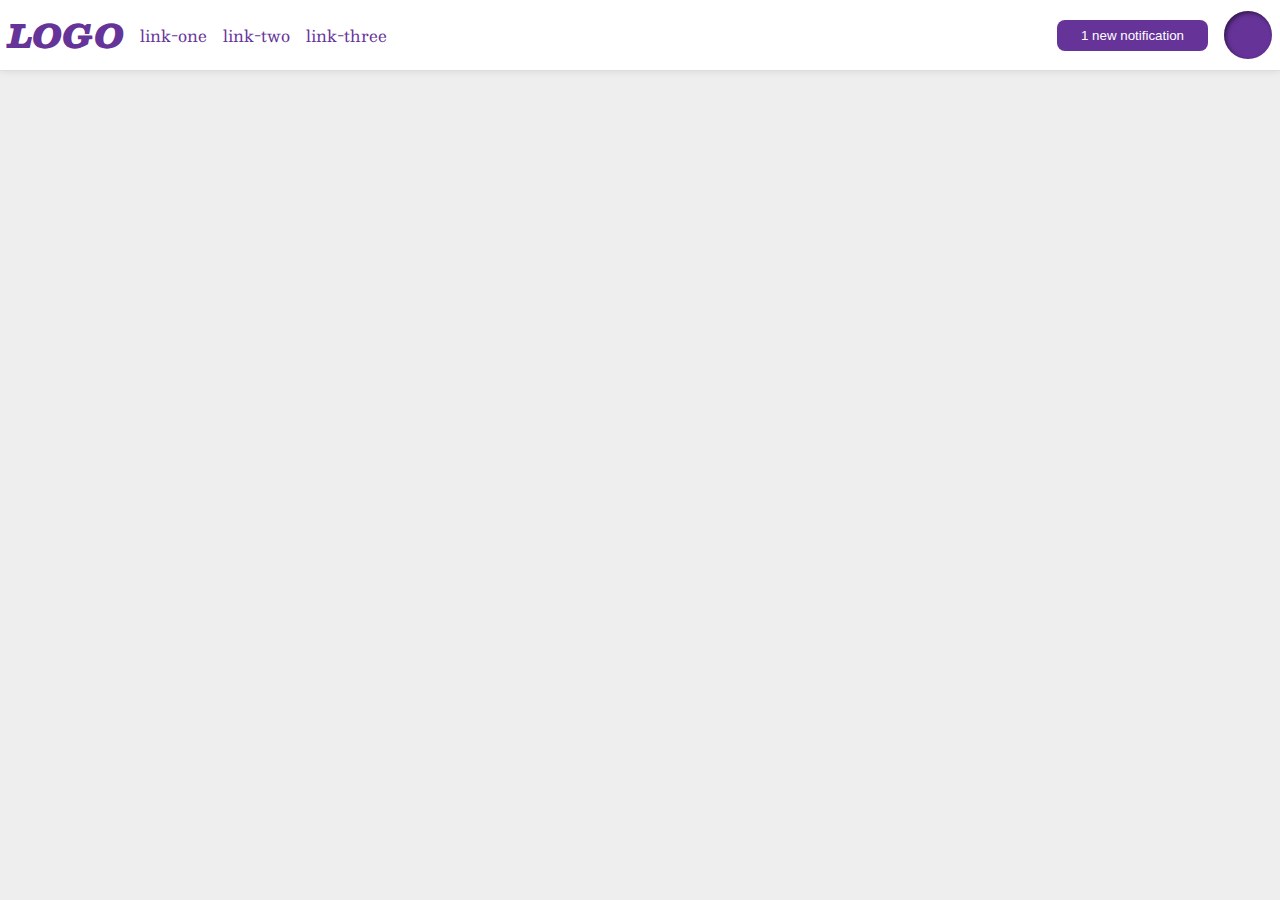
<file: foundations/flex/03-flex-header-2/index.html>
<!DOCTYPE html>
<html lang="en">
  <head>
    <meta charset="UTF-8">
    <meta http-equiv="X-UA-Compatible" content="IE=edge">
    <meta name="viewport" content="width=device-width, initial-scale=1.0">
    <title>Flex Header 2</title>
    <link rel="stylesheet" href="style.css">
  </head>
  <body>
    <div class="header">
      <div class="left-side-container">
        <div class="logo">
          LOGO
        </div>
        <ul class="links">
          <li><a href="https://google.com">link-one</a></li>
          <li><a href="https://google.com">link-two</a></li>
          <li><a href="https://google.com">link-three</a></li>
        </ul>
      </div>
      <div class="right-side-container">
        <button class="notifications">
          1 new notification
        </button>
        <div class="profile-image"></div>
      </div>
    </div>
  </body>
</html>
</file>
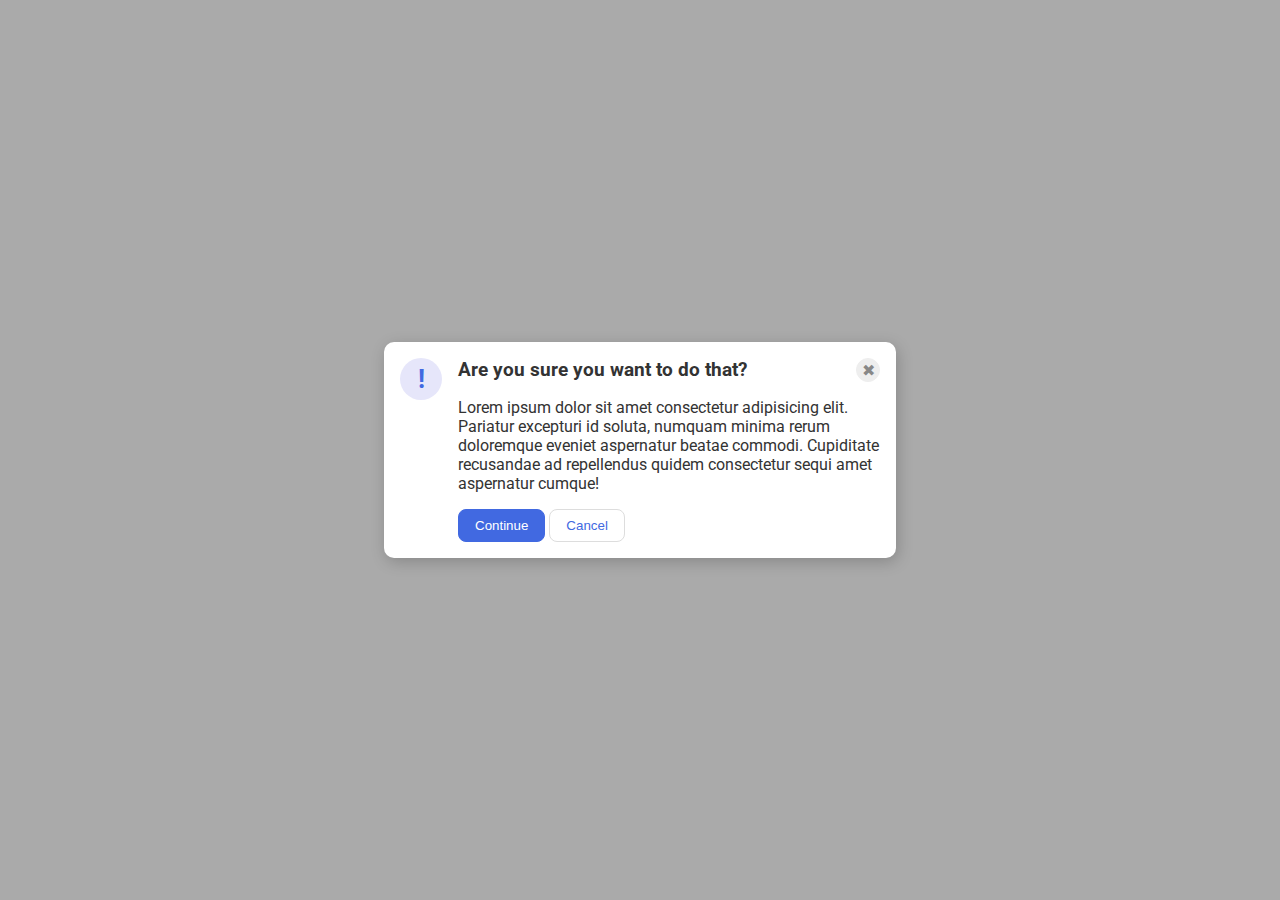
<file: foundations/flex/05-flex-modal/index.html>
<!DOCTYPE html>
<html lang="en">
  <head>
    <meta charset="UTF-8">
    <meta http-equiv="X-UA-Compatible" content="IE=edge">
    <meta name="viewport" content="width=device-width, initial-scale=1.0">
    <link rel="stylesheet" href="style.css">
    <title>Modal</title>
  </head>
  <body>
    <div class="modal">
      <div class="icon">!</div>
      <div class="container">
        <div class="header">
          <h3 class="headline">Are you sure you want to do that?</h2>
          <button class="close-button">✖</button>
        </div>
        <div class="text">Lorem ipsum dolor sit amet consectetur adipisicing elit. Pariatur excepturi id soluta, numquam minima rerum doloremque eveniet aspernatur beatae commodi. Cupiditate recusandae ad repellendus quidem consectetur sequi amet aspernatur cumque!</div>
        <div class="interaction-button-container">
          <button class="continue">Continue</button>
          <button class="cancel">Cancel</button>
        </div>
      </div>
    </div>
  </body>
</html>
</file>
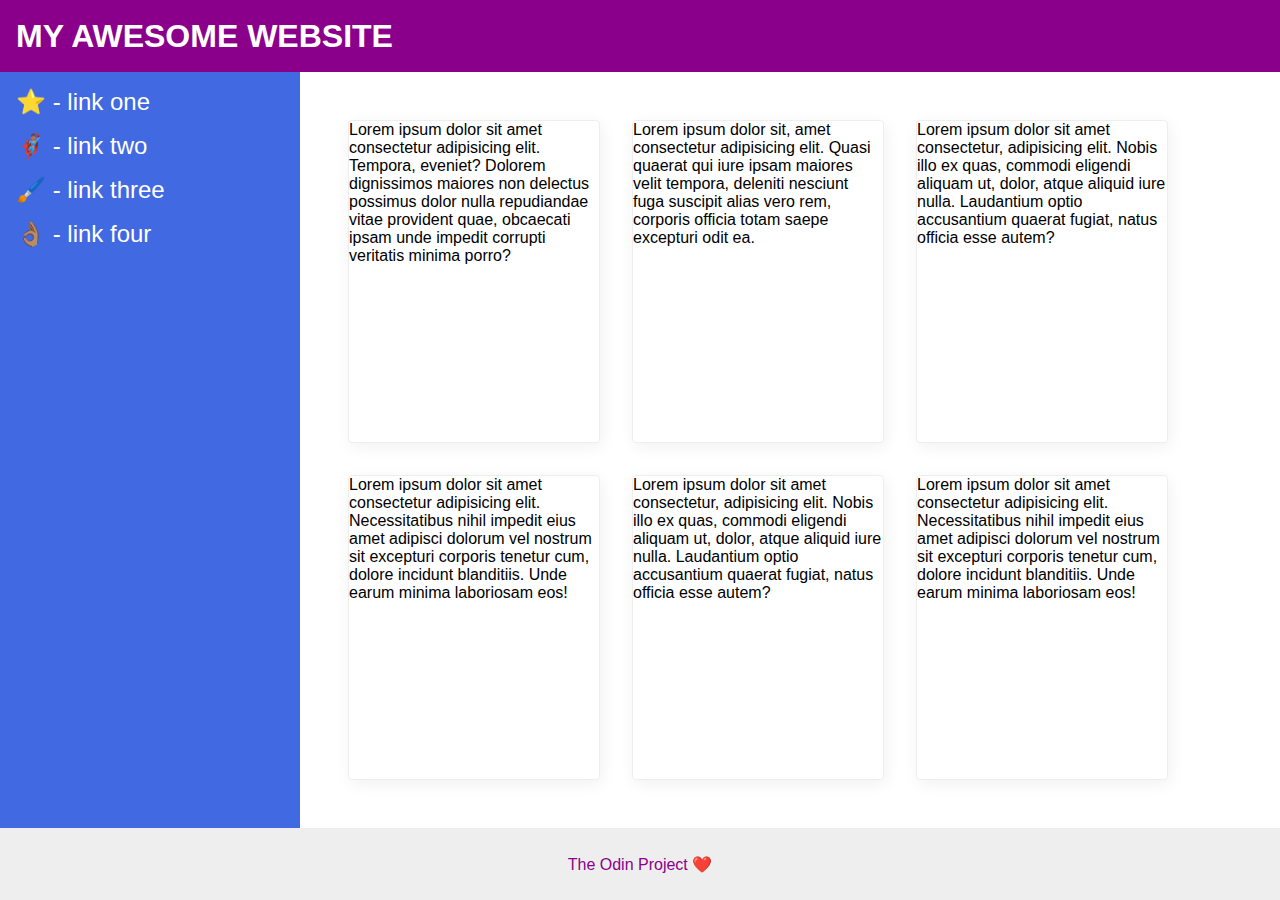
<file: foundations/flex/07-flex-layout-2/index.html>
<!DOCTYPE html>
<html lang="en">
  <head>
    <meta charset="UTF-8">
    <meta http-equiv="X-UA-Compatible" content="IE=edge">
    <meta name="viewport" content="width=device-width, initial-scale=1.0">
    <title>The Holy Grail</title>
    <link rel="stylesheet" href="style.css">
  </head>
  <body>
    <div class="header">
      MY AWESOME WEBSITE
    </div>
    
    <div class="content">
      <div class="sidebar">
        <ul>
          <li><a href="#">⭐ - link one</a></li>
          <li><a href="#">🦸🏽‍♂️ - link two</a></li>
          <li><a href="#">🖌️ - link three</a></li>
          <li><a href="#">👌🏽 - link four</a></li>
        </ul>
      </div>
  
      <div class="cards-container">
        <div class="card">Lorem ipsum dolor sit amet consectetur adipisicing elit. Tempora, eveniet? Dolorem dignissimos maiores non delectus possimus dolor nulla repudiandae vitae provident quae, obcaecati ipsam unde impedit corrupti veritatis minima porro?</div>
        <div class="card">Lorem ipsum dolor sit, amet consectetur adipisicing elit. Quasi quaerat qui iure ipsam maiores velit tempora, deleniti nesciunt fuga suscipit alias vero rem, corporis officia totam saepe excepturi odit ea.</div>
        <div class="card">Lorem ipsum dolor sit amet consectetur, adipisicing elit. Nobis illo ex quas, commodi eligendi aliquam ut, dolor, atque aliquid iure nulla. Laudantium optio accusantium quaerat fugiat, natus officia esse autem?</div>
        <div class="card">Lorem ipsum dolor sit amet consectetur adipisicing elit. Necessitatibus nihil impedit eius amet adipisci dolorum vel nostrum sit excepturi corporis tenetur cum, dolore incidunt blanditiis. Unde earum minima laboriosam eos!</div>
        <div class="card">Lorem ipsum dolor sit amet consectetur, adipisicing elit. Nobis illo ex quas, commodi eligendi aliquam ut, dolor, atque aliquid iure nulla. Laudantium optio accusantium quaerat fugiat, natus officia esse autem?</div>
        <div class="card">Lorem ipsum dolor sit amet consectetur adipisicing elit. Necessitatibus nihil impedit eius amet adipisci dolorum vel nostrum sit excepturi corporis tenetur cum, dolore incidunt blanditiis. Unde earum minima laboriosam eos!</div>
      </div>
    </div>
    
    <div class="footer">
      The Odin Project ❤️
    </div>
  </body>
</html>
</file>
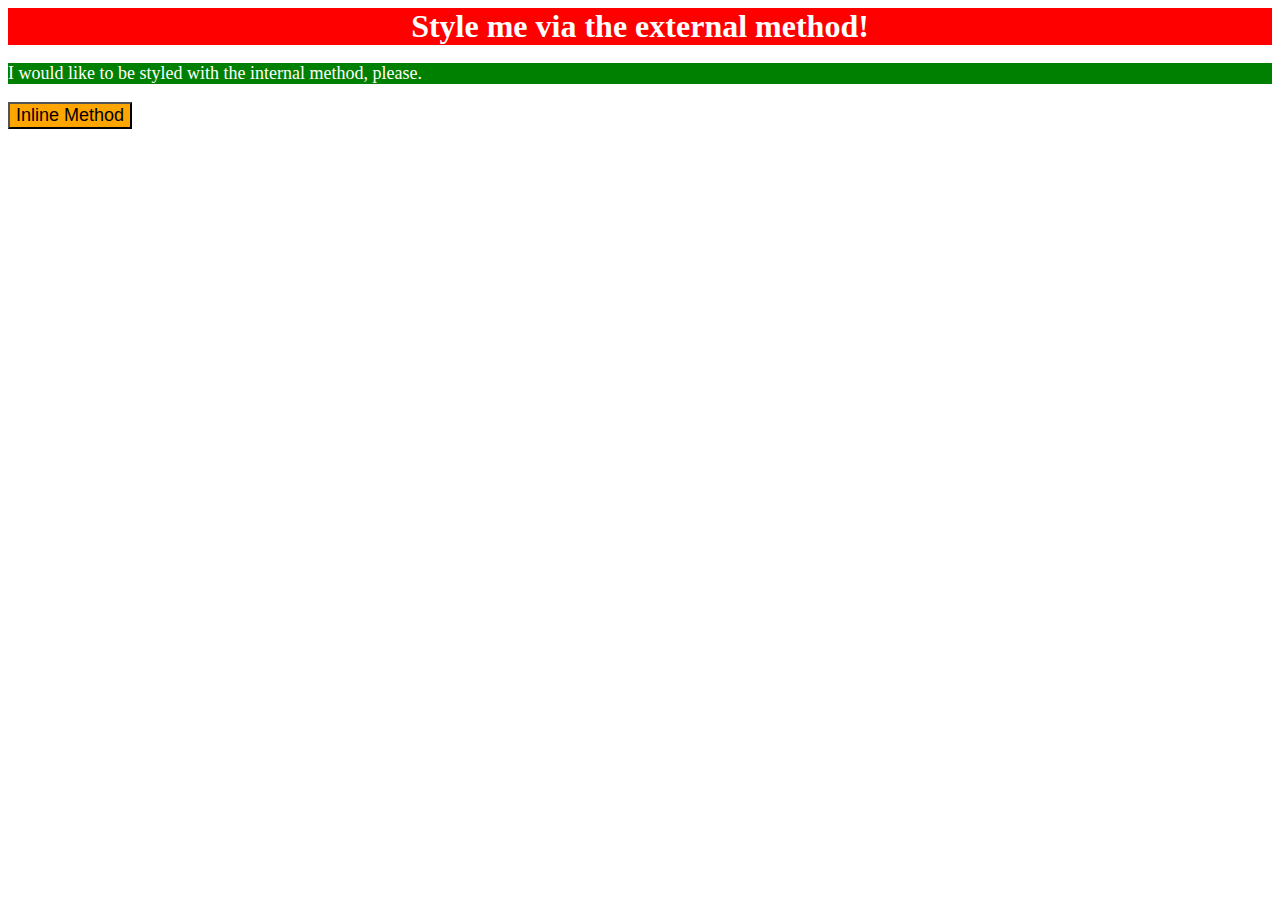
<file: foundations/intro-to-css/01-css-methods/index.html>
<!DOCTYPE html>
<html lang="en">
  <head>
    <meta charset="UTF-8">
    <meta http-equiv="X-UA-Compatible" content="IE=edge">
    <meta name="viewport" content="width=device-width, initial-scale=1.0">
    <link rel="stylesheet" href="styles.css">
    <title>Methods for Adding CSS</title>
    <style>
      p {
        background-color: green;
        color: white;
        font-size: 18px;
      }
    </style>
  </head>
  <body>
    <div>Style me via the external method!</div>
    <p>I would like to be styled with the internal method, please.</p>
    <button style="background-color: orange; font-size: 18px;">Inline Method</button>
  </body>
</html>
</file>
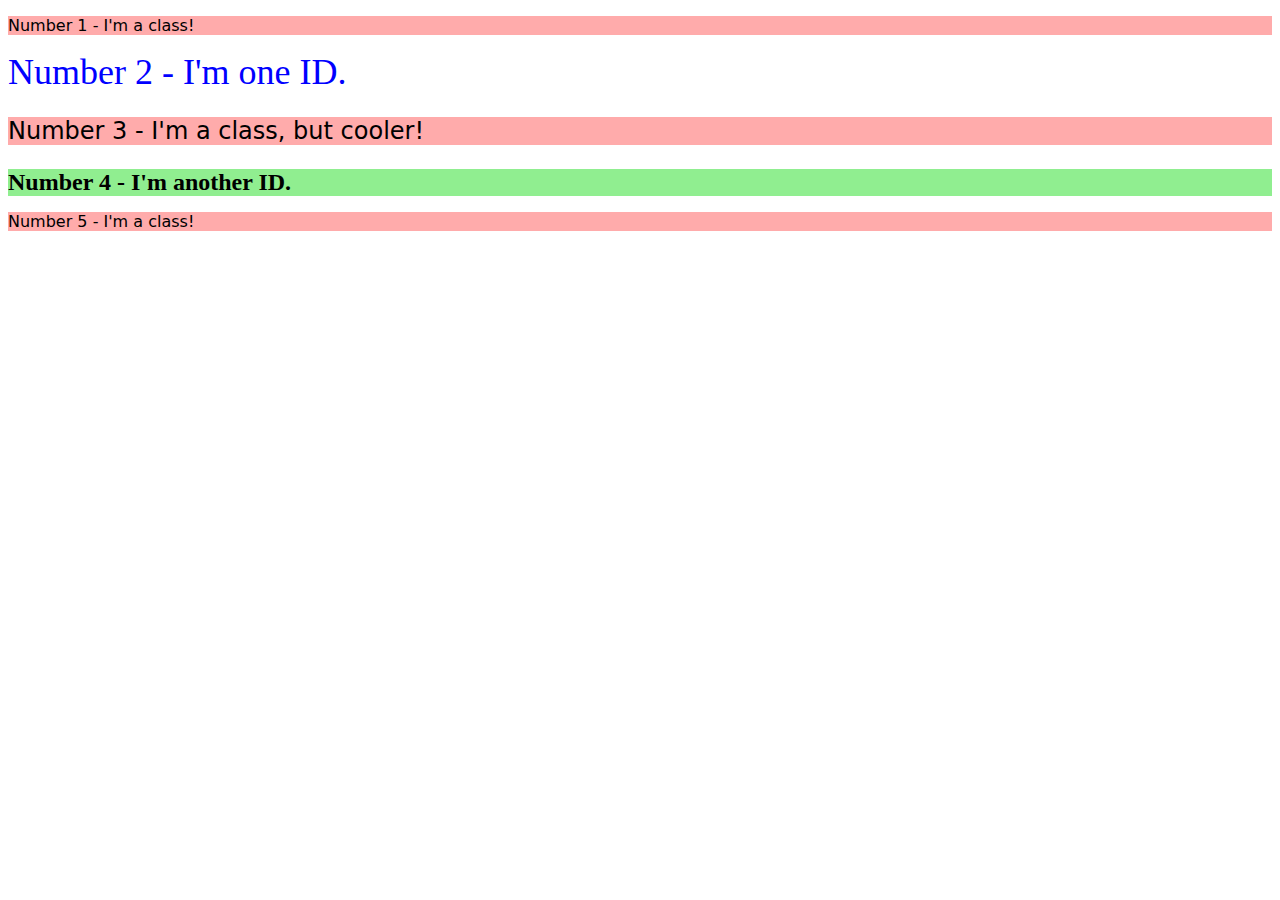
<file: foundations/intro-to-css/02-class-id-selectors/index.html>
<!DOCTYPE html>
<html lang="en">
  <head>
    <meta charset="UTF-8">
    <meta http-equiv="X-UA-Compatible" content="IE=edge">
    <meta name="viewport" content="width=device-width, initial-scale=1.0">
    <title>Class and ID Selectors</title>
    <link rel="stylesheet" href="style.css">
  </head>
  <body>
    <p class="odd">Number 1 - I'm a class!</p>
    <div id="number2">Number 2 - I'm one ID.</div>
    <p class="odd number3">Number 3 - I'm a class, but cooler!</p>
    <div id="number4">Number 4 - I'm another ID.</div>
    <p class="odd">Number 5 - I'm a class!</p>
  </body>
</html>
</file>
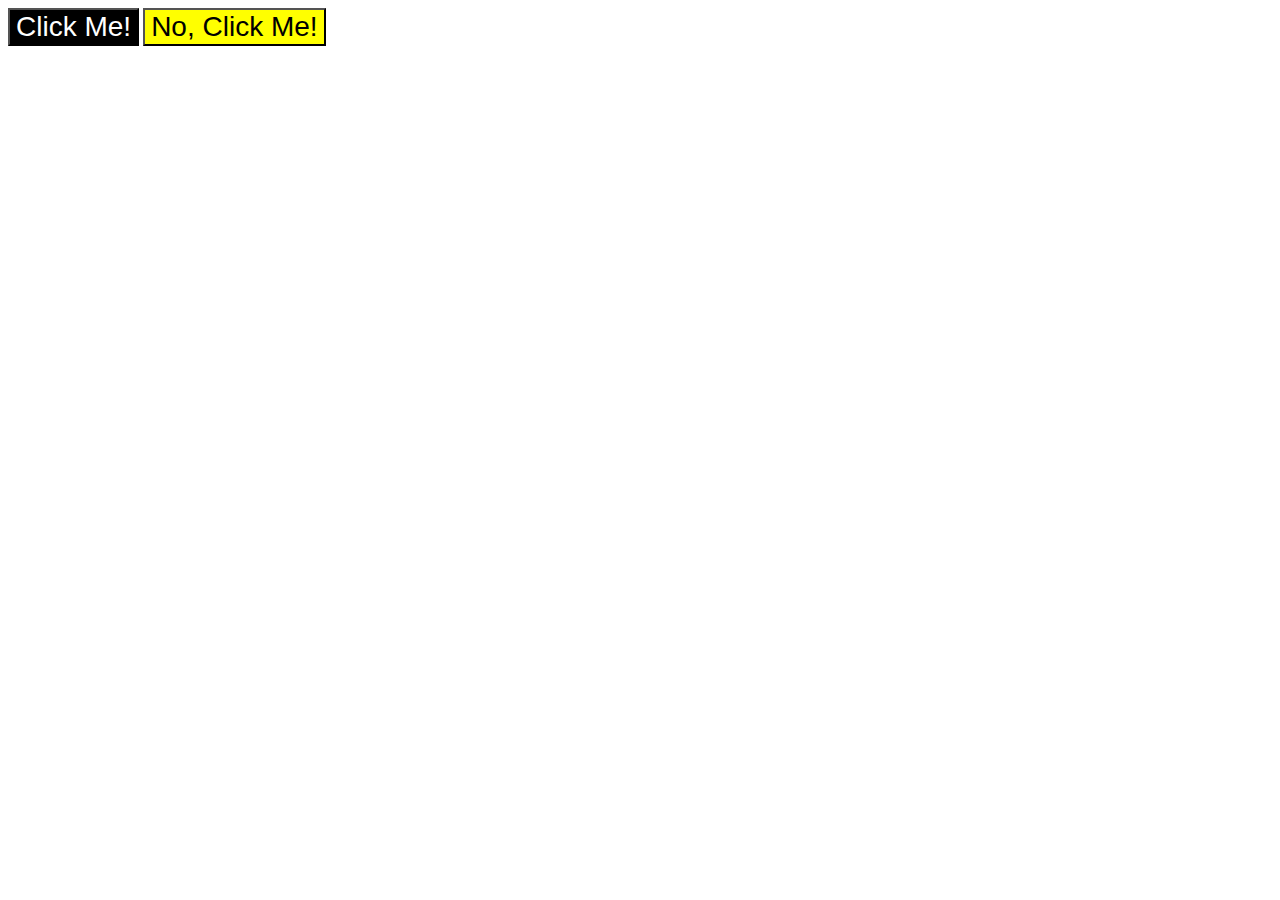
<file: foundations/intro-to-css/03-grouping-selectors/index.html>
<!DOCTYPE html>
<html lang="en">
  <head>
    <meta charset="UTF-8">
    <meta http-equiv="X-UA-Compatible" content="IE=edge">
    <meta name="viewport" content="width=device-width, initial-scale=1.0">
    <title>Grouping Selectors</title>
    <link rel="stylesheet" href="style.css">
  </head>
  <body>
    <button class="click-me">Click Me!</button>
    <button class="no-click-me">No, Click Me!</button>
  </body>
</html>
</file>
<file: foundations/flex/03-flex-header-2/style.css>
/* this is some magical font-importing.  
you'll learn about it later. */
@import url('https://fonts.googleapis.com/css2?family=Besley:ital,wght@0,400;1,900&display=swap');

body {
  margin: 0;
  background: #eee;
  font-family: Besley, serif;
}

.header {
  background: white;
  border-bottom: 1px solid #ddd;
  box-shadow: 0 0 8px rgba(0,0,0,.1);
}

.profile-image {
  background: rebeccapurple;
  box-shadow: inset 2px 2px 4px rgba(0,0,0,.5);
  border-radius: 50%;
  width: 48px;
  height: 48px;
}

.logo {
  color: rebeccapurple;
  font-size: 32px;
  font-weight: 900;
  font-style: italic;
}

button {
  border: none;
  border-radius: 8px;
  background: rebeccapurple;
  color: white;
  padding: 8px 24px;
}

a {
  /* this removes the line under our links */
  text-decoration: none;
  color: rebeccapurple;
}

ul {
  list-style-type: none;
  padding: 0;
  margin: 0;
}

/* New added styles */

.header {
  display: flex;
  justify-content: space-between;
  padding: 8px;
}

.left-side-container,
.right-side-container {
  display: flex;
  gap: 16px;
  align-items: center;
}

.left-side-container .links {
  display: flex;
  gap: 16px;
}
</file>
<file: foundations/flex/05-flex-modal/style.css>
@import url('https://fonts.googleapis.com/css2?family=Roboto:wght@400;700&display=swap');

html, body {
  height: 100%;
}

body {
  font-family: Roboto, sans-serif;
  margin: 0;
  background: #aaa;
  color: #333;
  /* I'll give you this one for free lol */
  display: flex;
  align-items: center;
  justify-content: center;
}

.modal {
  background: white;
  width: 480px;
  border-radius: 10px;
  box-shadow: 2px 4px 16px rgba(0,0,0,.2);
}

.icon {
  color: royalblue;
  font-size: 26px;
  font-weight: 700;
  background: lavender;
  width: 42px;
  height: 42px;
  border-radius: 50%;
  display: flex;
  align-items: center;
  justify-content: center;
}

.close-button {
  background: #eee;
  border-radius: 50%;
  color: #888;
  font-weight: 400;
  font-size: 16px;
  height: 24px;
  width: 24px;
  display: flex;
  align-items: center;
  justify-content: center;
  border: 1px solid #eee;
  padding: 0;
}

button {
  cursor: pointer;
  padding: 8px 16px;
  border-radius: 8px;
}

button.continue {
  background: royalblue;
  border: 1px solid royalblue;
  color: white;
}

button.cancel {
  background: white;
  border: 1px solid #ddd;
  color: royalblue;
}

/* New Style added */

* {
  padding: 0;
  margin: 0;
}

.modal {
  padding: 16px;
}

.modal, 
.container {
  gap: 16px;
}

.modal, 
.container,
.header {
  display: flex;
}

.container {
  flex-direction: column;
}

.icon {
  flex-shrink: 0;
}

.header {
  align-items: center;
}

.headline {
  margin-right: auto;
}
</file>
<file: foundations/flex/07-flex-layout-2/style.css>
body {
  font-family: -apple-system, BlinkMacSystemFont, 'Segoe UI', Roboto, Oxygen, Ubuntu, Cantarell, 'Open Sans', 'Helvetica Neue', sans-serif;
  margin: 0;
  min-height: 100vh;
}

.header {
  height: 72px;
  background: darkmagenta;
  color: white;
}

.footer {
  height: 72px;
  background: #eee;
  color: darkmagenta;
}

.sidebar {
  width: 300px;
  background: royalblue;
  box-sizing: border-box;
}

.card {
  border: 1px solid #eee;
  box-shadow: 2px 4px 16px rgba(0,0,0,.06);
  border-radius: 4px;
}

/* New added styles */

* {
  margin: 0;
  padding: 0;
}

body {
  display: flex;
  flex-direction: column;
}

.header {
  display: flex;
  align-items: center;
  padding-left: 16px;
  font-size: 32px;
  font-weight: 900;
}

.footer {
  display: flex;
  justify-content: center;
  align-items: center;
}

.sidebar {
  display: flex;
  justify-content: stretch;
  flex-direction: column;
  width: 300px;
  flex-shrink: 0;
  padding: 16px;
}

.sidebar ul {
  list-style: none;
  display: flex;
  align-items: flex-start;
  flex-direction: column;
  gap: 16px;
}

.sidebar ul li a {
  text-decoration: none;
  color: white;
  font-size: 24px;
}

.content {
  display: flex;
  flex-direction: row;
  flex: 1;
}

.cards-container {
  display: flex;
  padding: 48px;
  flex-wrap: wrap;
  gap: 32px;
}

.cards-container .card {
  width: 250px;
}
</file>
<file: foundations/intro-to-css/01-css-methods/styles.css>
div {
    background-color: red;
    color: white;
    font-size: 32px;
    text-align: center;
    font-weight: bold;
}
</file>
<file: foundations/intro-to-css/02-class-id-selectors/style.css>
.odd {
    background-color: rgb(255, 171, 171);
    font-family: Verdana, "DejaVu Sans", "sans-serif";
}

.odd.number3 {
    font-size: 24px;
}

#number2 {
    color: rgb(0, 0, 255);
    font-size: 36px;
}

#number4 {
    background-color: rgb(144, 238, 144);
    font-size: 24px;
    font-weight: bold;
}
</file>
<file: foundations/intro-to-css/03-grouping-selectors/style.css>
.click-me, 
.no-click-me {
    font-size: 28px;
    font-family: Helvetica, "Times New Roman", sans-serif;
}

.click-me {
    background-color: rgb(0, 0, 0);
    color: rgb(255, 255, 255);
}

.no-click-me {
    background-color: rgb(255, 255, 0);
}
</file>
